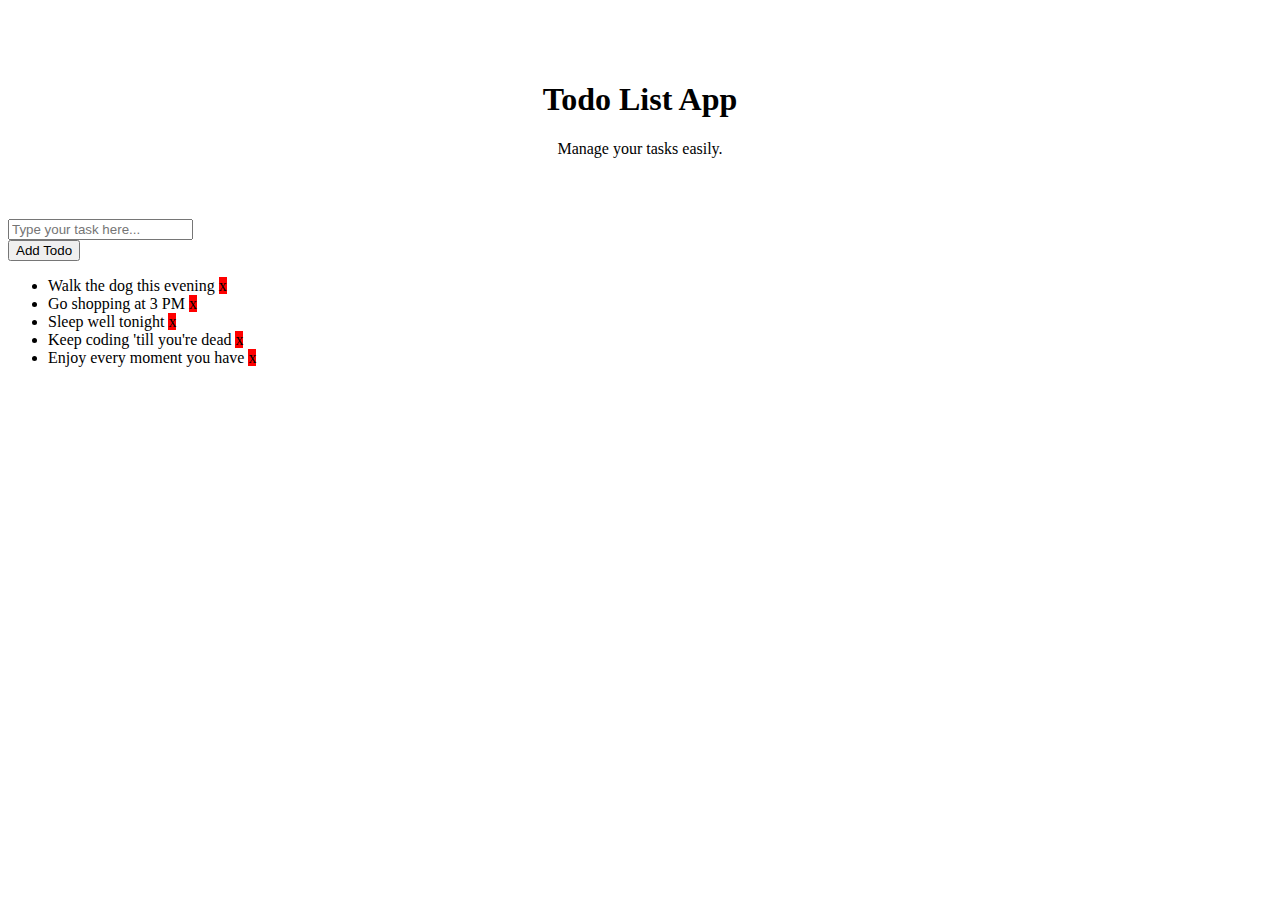
<file: To-Do/To-do-app/index.html>
<!doctype html>
<html lang="en">
  <head>
    <!-- Required meta tags -->
    <meta charset="utf-8">
    <meta name="viewport" content="width=device-width, initial-scale=1, shrink-to-fit=no">

    <!-- Bootstrap CSS -->
    <link rel="stylesheet" href="https://stackpath.bootstrapcdn.com/bootstrap/4.2.1/css/bootstrap.min.css" integrity="sha384-GJzZqFGwb1QTTN6wy59ffF1BuGJpLSa9DkKMp0DgiMDm4iYMj70gZWKYbI706tWS" crossorigin="anonymous">
    <!-- Optional CSS -->
    <link rel="stylesheet" href="style.css">

    <title>To-Do app</title>
  </head>
  <body>

    <div class="container animated fadeIn">

        <div class="jumbotron jumbotron-fluid">
            <div class="container">
                <h1 class="display-4">Todo List App</h1>
                <p class="lead">Manage your tasks easily.</p>
            </div>
        </div>
        <div class="input-group mb-3">
            <input type="text" class="form-control" placeholder="Type your task here...">
            <div class="input-group-append">
            <button class="btn btn-outline-secondary" type="button" id="button-addon2">Add Todo</button>
            </div>
        </div>

        <ul class="list-group">
            <li class="list-group-item d-flex justify-content-between align-items-center">
                Walk the dog this evening
                <span class="badge badge-primary badge-pill">x</span>
            </li>
            <li class="list-group-item d-flex justify-content-between align-items-center">
                Go shopping at 3 PM
                <span class="badge badge-primary badge-pill">x</span>
            </li>
            <li class="list-group-item d-flex justify-content-between align-items-center">
                Sleep well tonight
                <span class="badge badge-primary badge-pill">x</span>
            </li>
            <li class="list-group-item d-flex justify-content-between align-items-center">
                Keep coding 'till you're dead
                <span class="badge badge-primary badge-pill">x</span>
            </li>
            <li class="list-group-item d-flex justify-content-between align-items-center">
                Enjoy every moment you have
                <span class="badge badge-primary badge-pill">x</span>
            </li>
        </ul>
        
        </div>

    <!-- Optional JavaScript -->
    <!-- jQuery first, then Popper.js, then Bootstrap JS -->
    <script src="https://code.jquery.com/jquery-3.3.1.slim.min.js" integrity="sha384-q8i/X+965DzO0rT7abK41JStQIAqVgRVzpbzo5smXKp4YfRvH+8abtTE1Pi6jizo" crossorigin="anonymous"></script>
    <script src="https://cdnjs.cloudflare.com/ajax/libs/popper.js/1.14.6/umd/popper.min.js" integrity="sha384-wHAiFfRlMFy6i5SRaxvfOCifBUQy1xHdJ/yoi7FRNXMRBu5WHdZYu1hA6ZOblgut" crossorigin="anonymous"></script>
    <script src="https://stackpath.bootstrapcdn.com/bootstrap/4.2.1/js/bootstrap.min.js" integrity="sha384-B0UglyR+jN6CkvvICOB2joaf5I4l3gm9GU6Hc1og6Ls7i6U/mkkaduKaBhlAXv9k" crossorigin="anonymous"></script>
    <script src="custom.js"></script>
  </body>
</html>
</file>
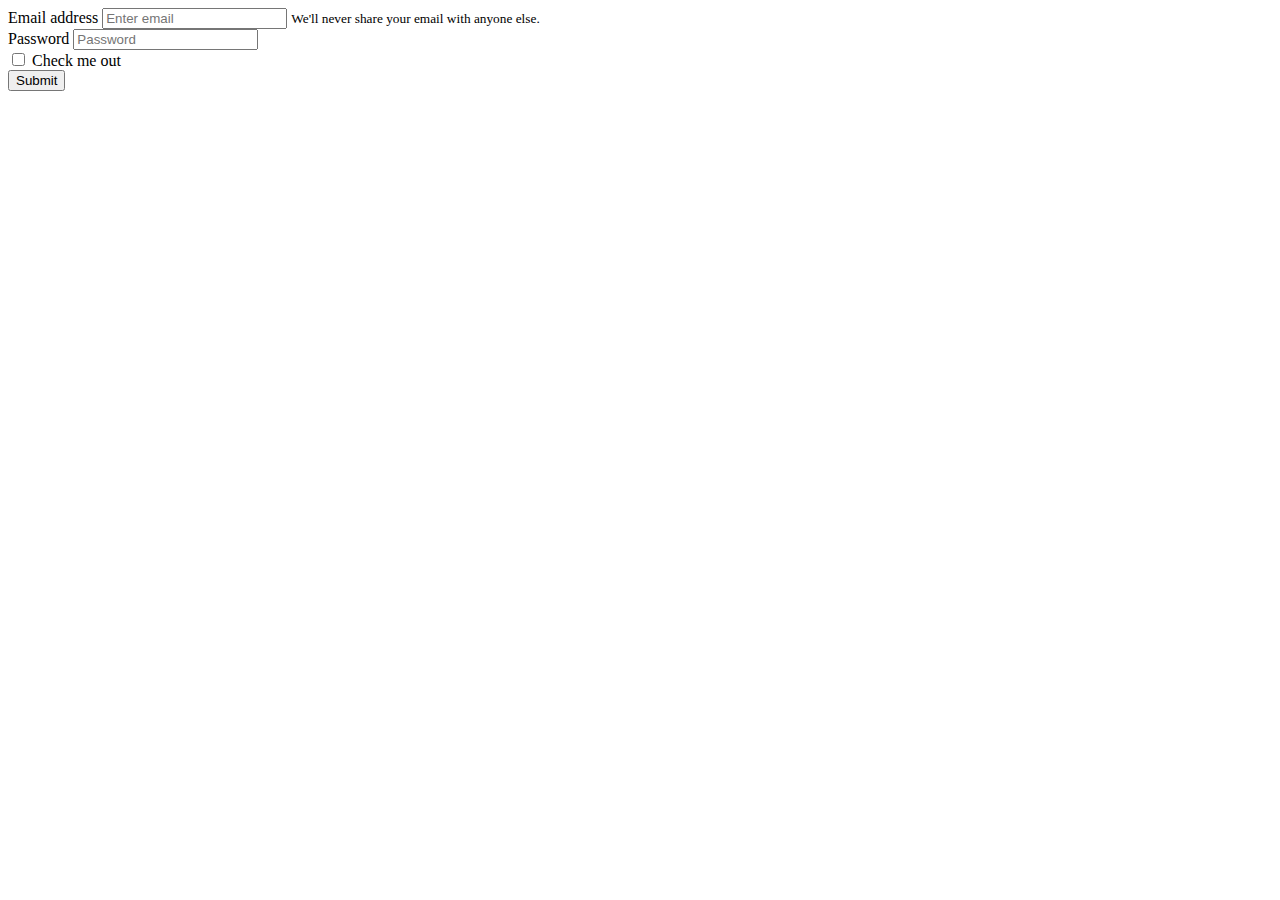
<file: To-Do/HTML/bootstrap.html>
<!doctype html>
<html lang="en">
  <head>
    <!-- Required meta tags -->
    <meta charset="utf-8">
    <meta name="viewport" content="width=device-width, initial-scale=1, shrink-to-fit=no">

    <!-- Bootstrap CSS -->
    <link rel="stylesheet" href="https://stackpath.bootstrapcdn.com/bootstrap/4.2.1/css/bootstrap.min.css" integrity="sha384-GJzZqFGwb1QTTN6wy59ffF1BuGJpLSa9DkKMp0DgiMDm4iYMj70gZWKYbI706tWS" crossorigin="anonymous">

    <title>Hello, world!</title>
  </head>
  <body>
        <form>
                <div class="form-group">
                  <label for="exampleInputEmail1">Email address</label>
                  <input type="email" class="form-control" id="exampleInputEmail1" aria-describedby="emailHelp" placeholder="Enter email">
                  <small id="emailHelp" class="form-text text-muted">We'll never share your email with anyone else.</small>
                </div>
                <div class="form-group">
                  <label for="exampleInputPassword1">Password</label>
                  <input type="password" class="form-control" id="exampleInputPassword1" placeholder="Password">
                </div>
                <div class="form-group form-check">
                  <input type="checkbox" class="form-check-input" id="exampleCheck1">
                  <label class="form-check-label" for="exampleCheck1">Check me out</label>
                </div>
                <button type="submit" class="btn btn-primary">Submit</button>
              </form>

    <!-- Optional JavaScript -->
    <!-- jQuery first, then Popper.js, then Bootstrap JS -->
    <script src="https://code.jquery.com/jquery-3.3.1.slim.min.js" integrity="sha384-q8i/X+965DzO0rT7abK41JStQIAqVgRVzpbzo5smXKp4YfRvH+8abtTE1Pi6jizo" crossorigin="anonymous"></script>
    <script src="https://cdnjs.cloudflare.com/ajax/libs/popper.js/1.14.6/umd/popper.min.js" integrity="sha384-wHAiFfRlMFy6i5SRaxvfOCifBUQy1xHdJ/yoi7FRNXMRBu5WHdZYu1hA6ZOblgut" crossorigin="anonymous"></script>
    <script src="https://stackpath.bootstrapcdn.com/bootstrap/4.2.1/js/bootstrap.min.js" integrity="sha384-B0UglyR+jN6CkvvICOB2joaf5I4l3gm9GU6Hc1og6Ls7i6U/mkkaduKaBhlAXv9k" crossorigin="anonymous"></script>
  </body>
</html>
</file>
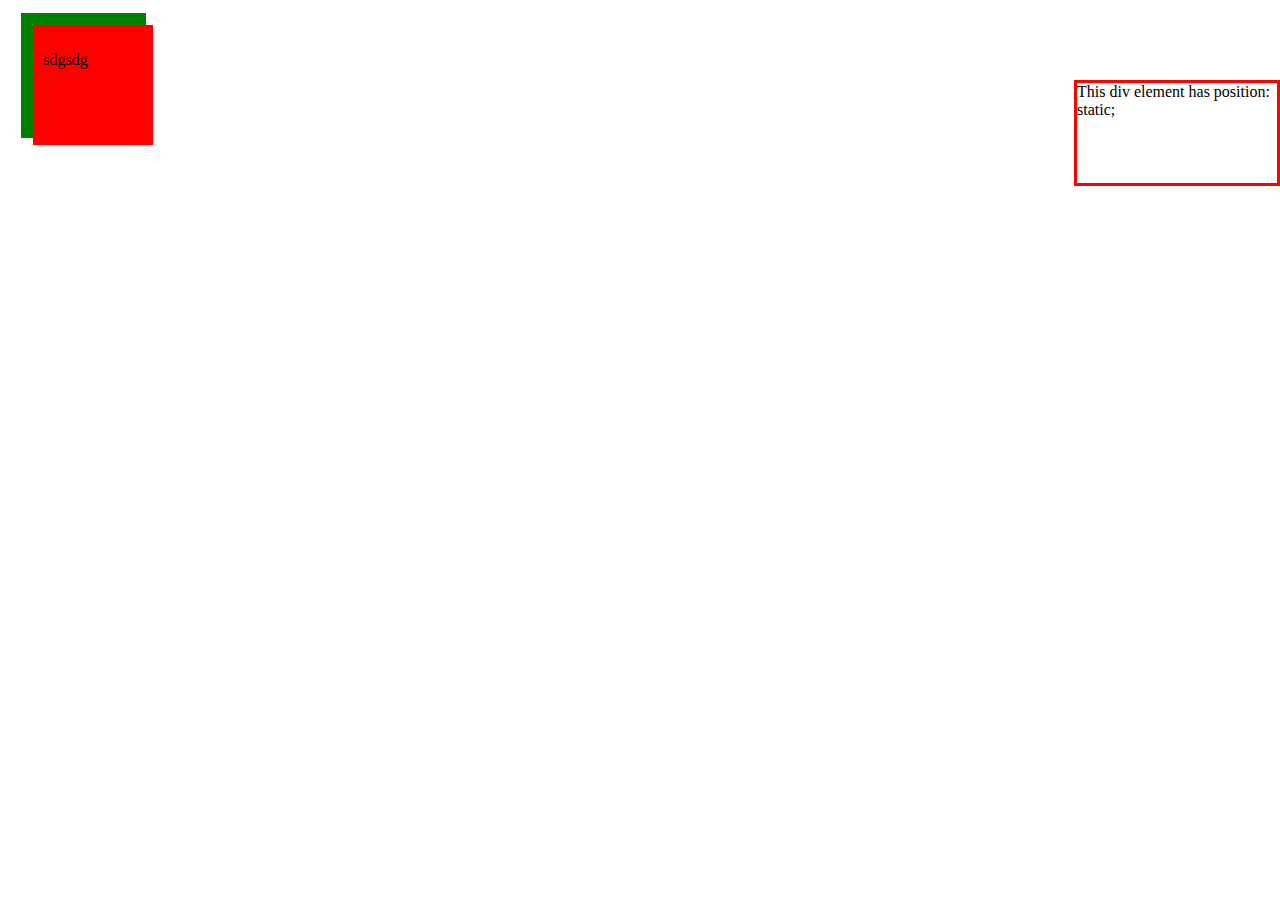
<file: To-Do/HTML/style.html>
<!DOCTYPE html>
<html>
<head>
    <meta charset="utf-8" />
    <meta http-equiv="X-UA-Compatible" content="IE=edge">
    <title>Style page</title>
    <meta name="viewport" content="width=device-width, initial-scale=1">
    <link rel="stylesheet" href="./style.css">
</head>
<body>
    <!--<h1 class="classname">Heading</h1>
    <h1 >Heading</h1>
    <h1 >Heading</h1>
    <h1 class="classname">Heading</h1>-->

    
            <div class="absolute">
                    This div element has position: static;
                </div>

    
    <div style="background-color: green;width:100px;height: 100px;padding: 1%;margin:1%;">
        <div style="background-color: red;width:100px;height: 100px;padding:10%">
            <p>sdgsdg</p>
        </div>
    </div>
    

</body>
</html>
</file>
<file: To-Do/To-do-app/style.css>
.jumbotron {
    margin-top: 30px;
    margin-bottom: 15px;
    border-top-left-radius: 30px;
    border-top-right-radius: 30px;
    text-align: center;
    padding: 30px;
}

.badge-primary {
background-color: red;
}

span {
cursor: pointer;
}

span:hover {
background:grey;
}
</file>
<file: To-Do/HTML/style.css>
/* 
    Positioning
*/
html{
    font-size: 
}

@media (max-width: 500px) {
    h1{
        color: blue;
    }
}


.static{
    position: static;
    border: 3px solid red;
}

.relative {
    position: relative;
    left: 30px;
    border: 3px solid red;
}

.fixed {
    position: fixed;
    bottom: 0;
    right: 0;
    width: 300px;
    border: 3px solid red;
}

.relative1{
    position: relative;
    width: 400px;
    height: 200px;
    border: 3px solid red;
}
.absolute {
    position: absolute;
    top: 80px;
    right: 0;
    width: 200px;
    height: 100px;
    border: 3px solid red;
}
/* 
    Display
*/
span.a {
    display: inline; /* the default for span */
    width: 100px;
    height: 100px;
    padding: 5px;
    border: 1px solid blue;  
    background-color: yellow; 
}

span.b {
    display: inline-block;
    width: 100px;
    height: 100px;
    padding: 5px;
    border: 1px solid blue;    
    background-color: yellow; 
}

span.c {
    display: block;
    width: 100px;
    height: 100px;
    padding: 5px;
    border: 1px solid blue;    
    background-color: yellow; 
}
</file>
